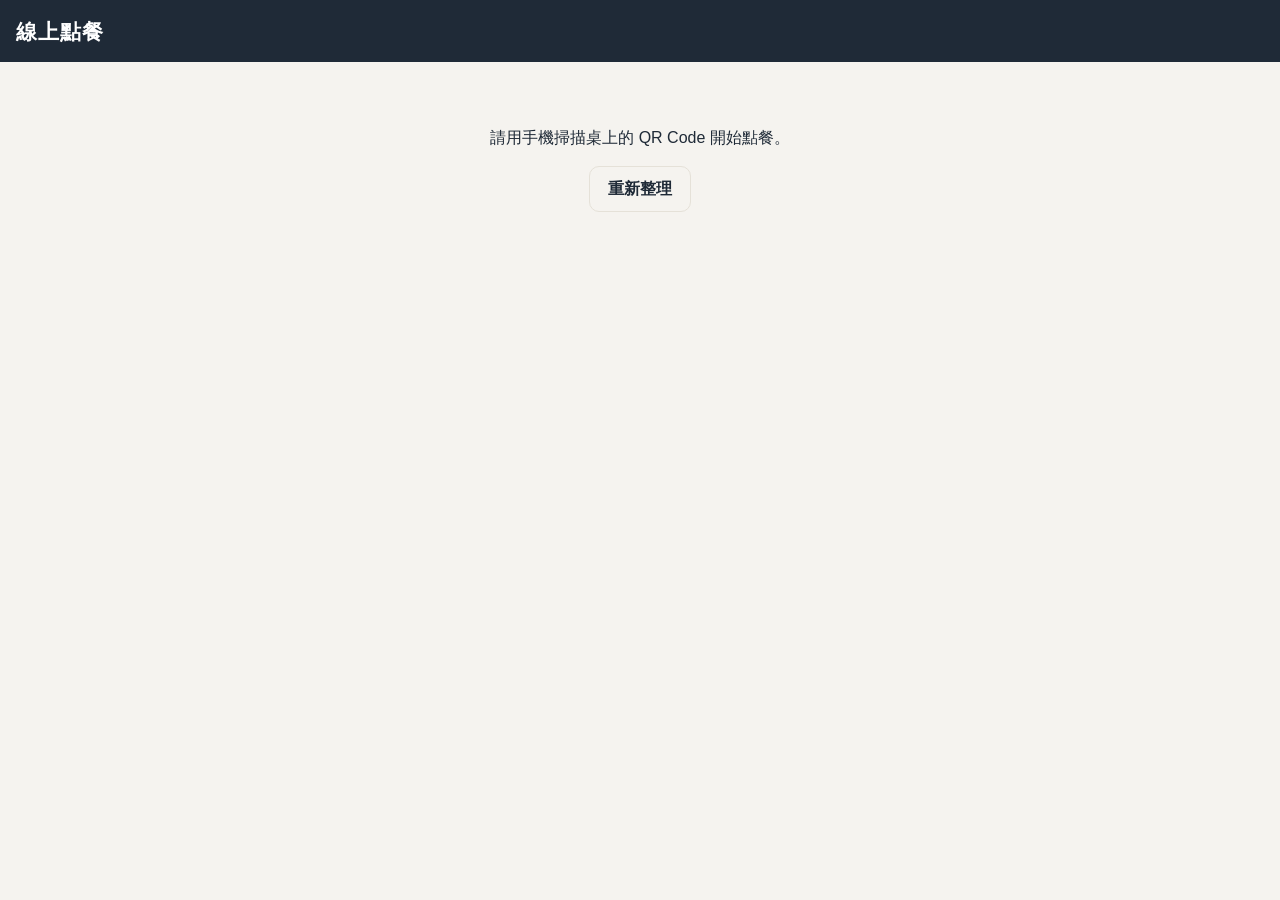
<file: index.html>
<!doctype html>
<html lang="zh-Hant">
<head>
  <meta charset="utf-8">
  <meta name="viewport" content="width=device-width, initial-scale=1, viewport-fit=cover">
  <meta name="theme-color" content="#1f2a37">
  <title>線上點餐</title>
  <link rel="stylesheet" href="style.css">
  <script src="config.js"></script>
  <script type="module" src="order.js"></script>
</head>
<body class="customer">
  <header class="top">
    <div class="top-row">
      <h1 id="shopName">線上點餐</h1>
      <span class="table-badge" id="tableBadge" hidden></span>
    </div>
    <p id="tagline"></p>
    <p class="online" id="online" hidden></p>
  </header>

  <div class="banner" id="offline" hidden>連線中斷,重新連線中…</div>
  <div class="banner warn" id="closedBanner" hidden></div>

  <nav class="cats" id="cats" hidden></nav>

  <main>
    <div class="loading" id="loading"><div class="spinner"></div>載入中…</div>
    <div class="fatal" id="fatal" hidden>
      <p id="fatalMsg"></p>
      <button type="button" class="ghost" id="fatalRetry">重新整理</button>
    </div>
    <section id="orders" hidden></section>
    <div id="menu"></div>
  </main>

  <div class="cartbar" id="cartbar" hidden>
    <button type="button" id="ordersOpen" class="orders-btn" hidden>
      <span>📋<span class="badge" id="ordersCount">0</span></span>
      <span class="lbl">已點</span>
    </button>
    <button type="button" id="cartOpen">
      <span class="cart-icon">🛒<span class="badge" id="cartCount" hidden>0</span></span>
      <span class="cart-total" id="cartTotal">尚未點餐</span>
      <span class="go">查看購物車</span>
    </button>
  </div>

  <!-- 購物車 → 確認餐點 -->
  <section class="sheet" id="sheet" hidden>
    <header class="sheet-head">
      <button type="button" class="back" id="sheetBack">‹ 返回</button>
      <h2 id="sheetTitle">購物車</h2>
    </header>
    <div class="sheet-body" id="sheetBody">
      <div id="cartView">
        <p class="hint" id="cartHint"></p>
        <div id="cartList"></div>
        <p class="empty" id="cartEmpty">購物車是空的,回菜單點餐吧</p>
      </div>
      <div id="checkoutView" hidden>
        <div class="card" id="checkoutList"></div>
        <div id="payBlock">
          <h3 class="step">付款方式</h3>
          <div class="pay-methods" id="payMethods"></div>
        </div>
        <h3 class="step">給店家的備註(選填)</h3>
        <textarea id="orderNote" maxlength="100" rows="2" placeholder="例:餐具 2 份、晚點到"></textarea>
        <div class="notice" id="payNotice"></div>
      </div>
    </div>
    <footer class="sheet-foot">
      <div class="sum"><span>合計</span><strong id="sheetTotal">NT$0</strong></div>
      <button type="button" class="primary big" id="sheetNext">確認餐點</button>
    </footer>
  </section>

  <!-- 已點的餐點 -->
  <section class="sheet" id="ordersSheet" hidden>
    <header class="sheet-head">
      <button type="button" class="back" id="ordersBack">‹ 返回</button>
      <h2 id="ordersTitle">已點的餐點</h2>
    </header>
    <div class="sheet-body" id="ordersBody"></div>
  </section>

  <div class="modal" id="modal" hidden>
    <div class="modal-box">
      <div id="modalBody"></div>
      <div class="modal-actions" id="modalActions"></div>
    </div>
  </div>
  <div class="toast" id="toast" hidden></div>
</body>
</html>
</file>
<file: style.css>
:root {
  --bg: #f5f3ef;
  --surface: #ffffff;
  --text: #1f2a37;
  --muted: #6b7280;
  --line: #e5e1d8;
  --brand: #1f2a37;
  --accent: #b8863b;
  --accent-soft: #f6ecdc;
  --ok: #1f7a4d;
  --ok-soft: #e3f3ea;
  --danger: #c0392b;
  --danger-soft: #fbe9e7;
  --warn: #b45309;
  --warn-soft: #fdf0dc;
  --info: #1d5fa8;
  --info-soft: #e3eefa;
  --disabled: #d6d3cc;
  --radius: 12px;
}

@media (prefers-color-scheme: dark) {
  :root {
    --bg: #14181f;
    --surface: #1e242d;
    --text: #eceae6;
    --muted: #9aa1ab;
    --line: #2f3742;
    --brand: #0e1218;
    --accent: #d9a655;
    --accent-soft: #3a2f1e;
    --ok: #4cc38a;
    --ok-soft: #173326;
    --danger: #ef6a5b;
    --danger-soft: #3a1f1c;
    --warn: #f0a24a;
    --warn-soft: #3a2a16;
    --info: #6aa8ec;
    --info-soft: #1a2b40;
    --disabled: #39414c;
  }
}

* { box-sizing: border-box; }

html { -webkit-text-size-adjust: 100%; }

body {
  margin: 0;
  background: var(--bg);
  color: var(--text);
  font-family: -apple-system, BlinkMacSystemFont, "PingFang TC", "Noto Sans TC", "Microsoft JhengHei", sans-serif;
  font-size: 16px;
  line-height: 1.5;
}
body.noscroll { overflow: hidden; }

button { font: inherit; color: inherit; cursor: pointer; border: 0; background: none; }
button:disabled { cursor: default; opacity: .45; }

[hidden] { display: none !important; }

h2, h3 { margin: 0; }

code {
  font-family: ui-monospace, Consolas, monospace;
  font-size: .9em;
  padding: 1px 4px;
  border-radius: 4px;
  background: var(--accent-soft);
}

/* ---------- 頁首 ---------- */

.top {
  background: var(--brand);
  color: #fff;
  padding: 16px 16px 14px;
  padding-top: max(16px, env(safe-area-inset-top));
}
.top-row { display: flex; align-items: center; gap: 10px; }
.top h1 { flex: 1; min-width: 0; margin: 0; font-size: 21px; letter-spacing: .04em; }
.top p { margin: 4px 0 0; font-size: 13px; opacity: .78; white-space: pre-line; }
.top p:empty { display: none; }
.top .online { opacity: 1; color: #ffd98f; }

.table-badge {
  flex: none;
  padding: 4px 12px;
  border-radius: 999px;
  background: var(--accent);
  color: #fff;
  font-weight: 700;
  font-size: 15px;
}

.top-actions { display: flex; align-items: center; gap: 8px; }
.switch {
  padding: 6px 12px;
  border-radius: 999px;
  background: #2f8f5b;
  color: #fff;
  font-size: 14px;
  font-weight: 600;
  white-space: nowrap;
}
.switch.off { background: var(--danger); }
.top .icon-btn { color: #fff; font-size: 20px; }

.banner {
  padding: 8px 16px;
  background: var(--danger);
  color: #fff;
  font-size: 14px;
  text-align: center;
}
.banner.warn { background: var(--warn-soft); color: var(--warn); }

/* ---------- 版面 ---------- */

main { max-width: 640px; margin: 0 auto; padding: 8px 16px 120px; }
main.wide { max-width: 1200px; padding-bottom: 40px; }
.narrow { max-width: 420px; margin: 24px auto; }

.step { margin: 22px 0 10px; font-size: 16px; }
.empty { color: var(--muted); text-align: center; padding: 28px 0; margin: 0; }
.hint { color: var(--muted); font-size: 13px; margin: 6px 0; }
.hint:empty { display: none; }
.muted { color: var(--muted); }
.error { color: var(--danger); font-size: 14px; min-height: 1em; margin: 0 0 8px; }

.loading { text-align: center; padding: 48px 0; color: var(--muted); }
.spinner {
  width: 32px;
  height: 32px;
  margin: 0 auto 8px;
  border: 3px solid var(--line);
  border-top-color: var(--accent);
  border-radius: 50%;
  animation: spin .8s linear infinite;
}
@keyframes spin { to { transform: rotate(360deg); } }

.fatal { text-align: center; padding: 40px 8px; }
.fatal p { white-space: pre-line; }

.card {
  background: var(--surface);
  border: 1px solid var(--line);
  border-radius: var(--radius);
  padding: 14px 16px;
}
.card h2 { font-size: 19px; margin-bottom: 12px; }

.toolbar {
  display: flex;
  align-items: center;
  justify-content: space-between;
  gap: 8px;
  margin: 12px 0;
  color: var(--muted);
  font-size: 15px;
}
.toolbar.wrap { flex-wrap: wrap; justify-content: flex-start; }
.toolbar b { color: var(--text); }

.group {
  display: flex;
  justify-content: space-between;
  align-items: baseline;
  margin: 20px 0 8px;
  font-size: 16px;
}
.group span { color: var(--muted); font-weight: 400; font-size: 13px; }

/* ---------- 按鈕與表單 ---------- */

.primary, .danger, .ghost {
  display: inline-block;
  padding: 10px 18px;
  border-radius: 10px;
  font-weight: 600;
  text-align: center;
  text-decoration: none;
  color: inherit;
}
.primary { background: var(--brand); color: #fff; }
.danger { background: transparent; color: var(--danger); border: 1px solid var(--danger); }
.ghost { background: transparent; border: 1px solid var(--line); }
.small { padding: 6px 12px; font-size: 14px; }
.big { padding: 14px 18px; font-size: 17px; }
.full { width: 100%; }
.danger-text { color: var(--danger); }

@media (prefers-color-scheme: dark) {
  .primary { background: var(--accent); color: #14181f; }
}

.icon-btn {
  width: 36px;
  height: 36px;
  border-radius: 8px;
  font-size: 15px;
  line-height: 36px;
  text-align: center;
}

label { display: block; margin-bottom: 12px; font-size: 14px; color: var(--muted); }
label input:not([type="checkbox"]):not([type="radio"]):not([type="file"]),
label textarea, textarea, select, input[type="date"] {
  display: block;
  width: 100%;
  margin-top: 4px;
  padding: 10px 12px;
  font: inherit;
  font-size: 16px;   /* 小於 16px 時 iOS 會自動放大畫面 */
  color: var(--text);
  background: var(--bg);
  border: 1px solid var(--line);
  border-radius: 8px;
}
textarea { resize: vertical; }
input:focus, textarea:focus, select:focus { outline: 2px solid var(--accent); outline-offset: -1px; }
label.check { display: flex; align-items: center; gap: 8px; color: var(--text); font-size: 15px; }
label.check input { width: 20px; height: 20px; flex: none; }

.badge {
  display: inline-block;
  min-width: 18px;
  margin-left: 4px;
  padding: 0 5px;
  border-radius: 9px;
  background: var(--danger);
  color: #fff;
  font-size: 12px;
  line-height: 18px;
  text-align: center;
}

.tag {
  font-size: 11px;
  font-weight: 400;
  padding: 1px 6px;
  border-radius: 6px;
  background: var(--accent-soft);
  color: var(--accent);
  vertical-align: 2px;
}

.pill {
  display: inline-block;
  padding: 1px 8px;
  border-radius: 999px;
  font-size: 12px;
  font-weight: 600;
  white-space: nowrap;
}
.pill.unpaid { background: var(--warn-soft); color: var(--warn); }
.pill.paid { background: var(--info-soft); color: var(--info); }
.pill.served { background: var(--ok-soft); color: var(--ok); }
.pill.cancelled { background: var(--line); color: var(--muted); }

.chips { display: flex; gap: 8px; overflow-x: auto; padding: 2px 0 10px; }
.chip {
  flex: none;
  padding: 6px 14px;
  border-radius: 999px;
  border: 1px solid var(--line);
  background: var(--surface);
  font-size: 15px;
}
.chip span { color: var(--muted); font-size: 13px; }
.chip.on { background: var(--brand); border-color: var(--brand); color: #fff; }
.chip.on span { color: #fff; opacity: .8; }

/* ---------- 圖片方塊(沒有圖片時顯示品名第一個字) ---------- */

.thumb {
  position: relative;
  flex: none;
  width: 76px;
  height: 76px;
  border-radius: 10px;
  overflow: hidden;
  background: var(--accent-soft);
  color: var(--accent);
  display: flex;
  align-items: center;
  justify-content: center;
  font-size: 28px;
  font-weight: 700;
  padding: 0;
}
.thumb img { position: absolute; inset: 0; width: 100%; height: 100%; object-fit: cover; }
.thumb.has-img span { visibility: hidden; }
.thumb.sm { width: 48px; height: 48px; font-size: 20px; border-radius: 8px; }
.thumb.xl { width: 140px; height: 140px; font-size: 48px; }

/* ---------- 顧客:分類列與菜單 ---------- */

.cats {
  position: sticky;
  top: 0;
  z-index: 5;
  display: flex;
  gap: 6px;
  overflow-x: auto;
  padding: 10px 16px;
  background: var(--surface);
  border-bottom: 1px solid var(--line);
  scrollbar-width: none;
}
.cats::-webkit-scrollbar { display: none; }
.cats button {
  flex: none;
  padding: 6px 14px;
  border-radius: 999px;
  font-size: 15px;
  color: var(--muted);
}
.cats button.active { background: var(--brand); color: #fff; font-weight: 600; }

.cat-title { margin: 22px 0 8px; font-size: 18px; }

.item {
  display: flex;
  align-items: center;
  gap: 12px;
  padding: 12px 0;
  border-bottom: 1px solid var(--line);
}
.item .info { flex: 1; min-width: 0; cursor: pointer; }
.item .name { font-weight: 600; font-size: 16px; overflow-wrap: anywhere; }
.item .desc { color: var(--muted); font-size: 13px; overflow-wrap: anywhere; }
.item .price { margin-top: 2px; font-weight: 600; color: var(--accent); }
.item.soldout .thumb, .item.soldout .info { opacity: .45; }

.stepper { flex: none; display: flex; align-items: center; gap: 4px; }
.step-btn {
  width: 34px;
  height: 34px;
  border-radius: 50%;
  border: 1.5px solid var(--brand);
  color: var(--brand);
  font-size: 20px;
  line-height: 1;
  display: flex;
  align-items: center;
  justify-content: center;
}
.step-btn.add { background: var(--brand); color: #fff; }
.qty { min-width: 26px; text-align: center; font-weight: 700; font-size: 17px; }
.sold-tag { font-size: 13px; color: var(--muted); border: 1px dashed var(--disabled); border-radius: 6px; padding: 2px 8px; }

@media (prefers-color-scheme: dark) {
  .step-btn { border-color: var(--accent); color: var(--accent); }
  .step-btn.add { background: var(--accent); color: #14181f; }
  .cats button.active, .chip.on { background: var(--accent); border-color: var(--accent); color: #14181f; }
}

/* ---------- 顧客:已點的餐點 ---------- */

.orders-strip {
  display: flex;
  align-items: center;
  gap: 8px;
  width: 100%;
  margin-top: 12px;
  padding: 10px 14px;
  border-radius: var(--radius);
  background: var(--surface);
  border: 1px solid var(--line);
  border-left: 5px solid var(--info);
  text-align: left;
}
.orders-strip.has-unpaid { border-left-color: var(--warn); }
.orders-strip .os-main { flex: 1; min-width: 0; font-size: 15px; }
.orders-strip .os-main b { margin-right: 8px; }
.orders-strip .os-state { display: flex; flex-direction: column; align-items: flex-end; gap: 2px; }
.orders-strip .chev { color: var(--muted); font-size: 22px; line-height: 1; }

.orders-sum { margin: 8px 0 12px; }
.orders-sum .co-line.total { border: 0; margin: 0; padding: 0; }
.orders-sum .notice { margin-top: 10px; }

.my-order {
  margin-bottom: 10px;
  padding: 10px 14px;
  border-radius: var(--radius);
  background: var(--surface);
  border: 1px solid var(--line);
  border-left: 5px solid var(--warn);
}
.my-order.st-paid { border-left-color: var(--info); }
.my-order.st-served { border-left-color: var(--ok); }
.my-order.st-cancelled { border-left-color: var(--disabled); opacity: .6; }
.my-order.st-cancelled .co-line { text-decoration: line-through; }
.mo-head { display: flex; align-items: center; gap: 8px; padding-bottom: 6px; margin-bottom: 4px; border-bottom: 1px solid var(--line); }
.mo-no { font-size: 18px; font-weight: 700; }
.mo-head .muted { flex: 1; font-size: 13px; }
.mo-note { font-size: 14px; color: var(--muted); margin-top: 4px; }
.mo-foot { display: flex; justify-content: space-between; align-items: center; margin-top: 6px; }
.mo-foot span { font-size: 14px; font-weight: 600; color: var(--warn); }
.my-order.st-paid .mo-foot span { color: var(--info); }
.mo-foot b { font-size: 18px; }

/* ---------- 顧客:底部購物車列 ---------- */

.cartbar {
  position: fixed;
  left: 0;
  right: 0;
  bottom: 0;
  z-index: 6;
  padding: 10px 16px;
  padding-bottom: max(10px, env(safe-area-inset-bottom));
  background: linear-gradient(to top, var(--bg) 70%, transparent);
}
.cartbar { display: flex; justify-content: center; gap: 8px; }
#cartOpen {
  flex: 1;
  display: flex;
  align-items: center;
  gap: 12px;
  max-width: 540px;
  padding: 12px 16px;
  border-radius: 14px;
  background: var(--brand);
  color: #fff;
  box-shadow: 0 6px 20px rgba(0, 0, 0, .18);
}
.cartbar .cart-icon { position: relative; font-size: 22px; }
.cartbar .cart-icon .badge { position: absolute; top: -6px; right: -12px; background: var(--accent); }
.cartbar .cart-total { flex: 1; text-align: left; font-weight: 700; font-size: 17px; }
.cartbar .go { font-weight: 600; }
.cartbar.empty #cartOpen { background: var(--disabled); color: var(--muted); box-shadow: none; }
.cartbar.empty .go { display: none; }
.orders-btn {
  flex: none;
  display: flex;
  flex-direction: column;
  align-items: center;
  justify-content: center;
  padding: 4px 14px;
  border-radius: 14px;
  background: var(--surface);
  border: 1px solid var(--line);
  box-shadow: 0 6px 20px rgba(0, 0, 0, .12);
  font-size: 20px;
  line-height: 1.2;
}
.orders-btn > span:first-child { position: relative; }
.orders-btn .badge { position: absolute; top: -4px; right: -14px; background: var(--info); }
.orders-btn .badge.warn { background: var(--warn); }
.orders-btn .lbl { font-size: 12px; font-weight: 600; }

@media (prefers-color-scheme: dark) {
  #cartOpen { background: var(--accent); color: #14181f; }
}

/* ---------- 全螢幕視窗(購物車、品項編輯) ---------- */

.sheet {
  position: fixed;
  inset: 0;
  z-index: 8;
  display: flex;
  flex-direction: column;
  background: var(--bg);
}
.sheet-head {
  display: flex;
  align-items: center;
  gap: 8px;
  padding: 12px 12px;
  padding-top: max(12px, env(safe-area-inset-top));
  background: var(--surface);
  border-bottom: 1px solid var(--line);
}
.sheet-head h2 { flex: 1; font-size: 18px; text-align: center; margin-right: 64px; }
.sheet-head .back { padding: 6px 8px; color: var(--accent); font-weight: 600; width: 72px; text-align: left; }
.sheet-body {
  flex: 1;
  overflow-y: auto;
  -webkit-overflow-scrolling: touch;
  padding: 8px 16px 24px;
  width: 100%;
  max-width: 640px;
  margin: 0 auto;
}
.sheet-foot {
  display: flex;
  align-items: center;
  gap: 12px;
  padding: 12px 16px;
  padding-bottom: max(12px, env(safe-area-inset-bottom));
  background: var(--surface);
  border-top: 1px solid var(--line);
}
.sheet-foot .sum { flex: 1; display: flex; flex-direction: column; line-height: 1.2; }
.sheet-foot .sum span { font-size: 13px; color: var(--muted); }
.sheet-foot .sum strong { font-size: 22px; }
.sheet-foot .primary { flex: 1.4; }

.line {
  display: flex;
  align-items: flex-start;
  gap: 10px;
  padding: 12px 0;
  border-bottom: 1px solid var(--line);
}
.line .grow { flex: 1; min-width: 0; }
.line .name { font-weight: 600; overflow-wrap: anywhere; }
.line .sub { font-size: 14px; color: var(--muted); }
.line .sub b { color: var(--text); }
.line .sub.warn { color: var(--danger); }
.line .stepper { padding-top: 6px; }
.line.bad .thumb { opacity: .4; }
input.note {
  width: 100%;
  margin-top: 6px;
  padding: 6px 10px;
  font: inherit;
  font-size: 16px;
  color: var(--text);
  background: var(--surface);
  border: 1px dashed var(--line);
  border-radius: 8px;
}

.co-line { display: flex; justify-content: space-between; gap: 12px; padding: 6px 0; }
.co-line small { display: block; color: var(--muted); font-size: 13px; }
.co-line.total { border-top: 1px solid var(--line); margin-top: 6px; padding-top: 10px; font-weight: 700; font-size: 18px; }

.pay-methods { display: flex; flex-wrap: wrap; gap: 8px; }
.pay {
  margin: 0;
  padding: 10px 16px;
  border-radius: 10px;
  border: 1.5px solid var(--line);
  background: var(--surface);
  color: var(--text);
  font-size: 16px;
  cursor: pointer;
}
.pay input { position: absolute; opacity: 0; pointer-events: none; }
.pay.on { border-color: var(--accent); background: var(--accent-soft); font-weight: 600; }

.notice {
  margin-top: 18px;
  padding: 12px 14px;
  border-radius: 10px;
  background: var(--warn-soft);
  color: var(--warn);
  font-weight: 600;
  white-space: pre-line;
}
.notice:empty { display: none; }

/* ---------- 後台:分頁 ---------- */

.tabs {
  position: sticky;
  top: 0;
  z-index: 5;
  display: flex;
  background: var(--surface);
  border-bottom: 1px solid var(--line);
}
.tabs button {
  flex: 1;
  padding: 13px 4px;
  font-size: 16px;
  color: var(--muted);
  border-bottom: 3px solid transparent;
}
.tabs button.active { color: var(--text); font-weight: 600; border-bottom-color: var(--accent); }

/* ---------- 後台:未付款訂單卡片 ---------- */

.orders-grid {
  display: grid;
  grid-template-columns: repeat(auto-fill, minmax(300px, 1fr));
  gap: 12px;
  align-items: start;
}
.ocard {
  display: flex;
  flex-direction: column;
  gap: 8px;
  padding: 12px 14px;
  border-radius: var(--radius);
  background: var(--surface);
  border: 1px solid var(--line);
  border-top: 5px solid var(--warn);
}
.ocard.fresh { animation: fresh 1.2s ease-in-out infinite alternate; }
@keyframes fresh {
  from { box-shadow: 0 0 0 0 transparent; }
  to { box-shadow: 0 0 0 4px var(--accent); }
}
.oc-head { display: flex; align-items: center; gap: 8px; }
.oc-head .no { font-size: 20px; }
.oc-head .when { flex: 1; text-align: right; color: var(--muted); font-size: 13px; }
.tbl {
  padding: 2px 10px;
  border-radius: 8px;
  background: var(--brand);
  color: #fff;
  font-weight: 700;
  white-space: nowrap;
}
.tbl.to { background: var(--accent); }
@media (prefers-color-scheme: dark) {
  .tbl { background: #3b4655; }
}
.oc-items { list-style: none; margin: 0; padding: 0; }
.oc-items li { display: flex; gap: 8px; padding: 3px 0; border-bottom: 1px dotted var(--line); }
.oc-items .q { min-width: 26px; font-weight: 700; color: var(--accent); }
.oc-items .q::after { content: '×'; font-weight: 400; margin-left: 1px; }
.oc-items .n { flex: 1; min-width: 0; overflow-wrap: anywhere; }
.oc-items small { display: block; color: var(--danger); font-size: 13px; }
.oc-items .p { color: var(--muted); }
.cnote { padding: 6px 10px; border-radius: 8px; background: var(--accent-soft); font-size: 14px; }
.oc-pay { display: flex; align-items: center; gap: 10px; }
.oc-pay select { flex: 1; margin: 0; padding: 6px 10px; }
.oc-total { font-size: 22px; }
.admin-note { margin: 0; padding: 6px 10px; font-size: 15px; min-height: 36px; resize: none; overflow: hidden; }
.oc-actions { display: flex; gap: 8px; }
.oc-actions .primary { flex: 1; padding: 12px; font-size: 17px; background: var(--ok); color: #fff; }
.cnote.mine { background: var(--bg); color: var(--accent); }

/* 待出餐:字大一點,站在出餐口也看得清楚 */
.ocard.kitchen { border-top-color: var(--info); }
.ocard.kitchen .oc-items li { font-size: 18px; padding: 5px 0; }
.ocard.kitchen .oc-items .p { display: none; }
.ocard.kitchen .oc-actions .primary { background: var(--info); }
.badge.info { background: var(--info); }

/* ---------- 後台:訂單紀錄 ---------- */

.day-nav { display: flex; align-items: center; gap: 4px; }
.day-nav input { width: auto; margin: 0; padding: 6px 10px; }
.day-nav .icon-btn { border: 1px solid var(--line); font-size: 18px; }

.stats { display: flex; flex-wrap: wrap; gap: 8px; margin-bottom: 12px; }
.stat {
  display: flex;
  flex-direction: column;
  padding: 8px 14px;
  border-radius: 10px;
  background: var(--surface);
  border: 1px solid var(--line);
  min-width: 110px;
}
.stat span { font-size: 13px; color: var(--muted); }
.stat b { font-size: 18px; }
.stat.main { background: var(--ok-soft); border-color: transparent; }
.stat.main b { color: var(--ok); font-size: 22px; }
.stat.warn b { color: var(--warn); }

.hrow {
  display: flex;
  gap: 12px;
  padding: 10px 14px;
  margin-bottom: 8px;
  border-radius: var(--radius);
  background: var(--surface);
  border: 1px solid var(--line);
}
.hrow.st-cancelled { opacity: .6; }
.h-main { flex: 1; min-width: 0; }
.h-head { display: flex; align-items: center; gap: 8px; flex-wrap: wrap; }
.h-items { font-size: 14px; color: var(--muted); margin-top: 4px; overflow-wrap: anywhere; }
.h-note { font-size: 14px; margin-top: 2px; }
.h-note.mine { color: var(--accent); }
.h-side { display: flex; flex-direction: column; align-items: flex-end; gap: 2px; text-align: right; }
.h-side b { font-size: 18px; }
.h-side .muted { font-size: 13px; }
.h-btns { display: flex; flex-wrap: wrap; justify-content: flex-end; gap: 6px; margin-top: 4px; }

/* ---------- 後台:菜單 ---------- */

.mrow {
  display: flex;
  align-items: center;
  gap: 10px;
  padding: 8px 0;
  border-bottom: 1px solid var(--line);
}
.mrow .thumb { width: 56px; height: 56px; font-size: 22px; }
.mrow .grow { flex: 1; min-width: 0; }
.mrow .name { font-weight: 600; overflow-wrap: anywhere; }
.mrow .sub { font-size: 14px; color: var(--muted); white-space: nowrap; overflow: hidden; text-overflow: ellipsis; }
.mrow.soldout .thumb, .mrow.soldout .grow { opacity: .5; }
.avail {
  flex: none;
  padding: 6px 12px;
  border-radius: 999px;
  background: var(--ok-soft);
  color: var(--ok);
  font-size: 14px;
  font-weight: 600;
  white-space: nowrap;
}
.avail.off { background: var(--danger-soft); color: var(--danger); }
.move { display: flex; flex-direction: column; }
.move .icon-btn { width: 32px; height: 22px; line-height: 22px; font-size: 11px; color: var(--muted); }
@media (max-width: 480px) {
  .mrow { flex-wrap: wrap; }
  .mrow .grow { flex-basis: calc(100% - 66px); }
  .mrow .avail { margin-left: 66px; }
  .mrow .move { flex-direction: row; }
}

.ed-img { display: flex; align-items: center; gap: 16px; margin: 12px 0 16px; }
.ed-img-btns { display: flex; flex-direction: column; gap: 8px; }
.file-btn { margin: 0; color: var(--text); cursor: pointer; }
.file-btn input { display: none; }
#editor .sheet-foot .danger { flex: none; }

/* ---------- 後台:設定、QR Code ---------- */

.qr-grid {
  display: grid;
  grid-template-columns: repeat(auto-fill, minmax(170px, 1fr));
  gap: 12px;
}
.qcard {
  display: flex;
  flex-direction: column;
  align-items: center;
  gap: 8px;
  padding: 14px 10px;
  border-radius: var(--radius);
  background: var(--surface);
  border: 1px solid var(--line);
}
.qr { padding: 6px; background: #fff; border-radius: 6px; line-height: 0; }
.qr img, .qr canvas { display: block; }
.qname { font-weight: 700; font-size: 17px; }
.qbtns { display: flex; gap: 4px; flex-wrap: wrap; justify-content: center; }
.qbtns .small { padding: 4px 10px; }

#tab-settings { max-width: 820px; }

.account { display: flex; align-items: center; justify-content: space-between; gap: 12px; }
.uid {
  padding: 10px;
  border-radius: 8px;
  background: var(--bg);
  font-family: ui-monospace, Consolas, monospace;
  word-break: break-all;
  user-select: all;
  -webkit-user-select: all;
}

/* ---------- 對話框與提示 ---------- */

.modal {
  position: fixed;
  inset: 0;
  z-index: 20;
  display: flex;
  align-items: center;
  justify-content: center;
  padding: 16px;
  background: rgba(0, 0, 0, .45);
}
.modal-box {
  width: 100%;
  max-width: 380px;
  max-height: calc(100vh - 32px);
  overflow-y: auto;
  padding: 20px;
  border-radius: 16px;
  background: var(--surface);
  text-align: center;
}
.modal-box h3 { margin: 0 0 8px; font-size: 19px; }
.modal-box p { margin: 4px 0; white-space: pre-line; }
.modal-box p:empty { display: none; }
.modal-box .big { font-size: 22px; font-weight: 700; }
.modal-box .big small { font-size: 15px; font-weight: 400; color: var(--muted); }
.modal-box .muted { font-size: 13px; }
.modal-box input, .modal-box textarea { margin-top: 12px; text-align: left; }
.modal-box .notice { text-align: left; margin-top: 14px; }
.modal-box .detail-img { width: 100%; height: auto; aspect-ratio: 4 / 3; margin-bottom: 12px; font-size: 64px; }
.modal-actions { display: flex; gap: 8px; margin-top: 18px; }
.modal-actions button { flex: 1; }
.order-no { font-size: 17px; }
.order-no b { font-size: 34px; color: var(--accent); margin-left: 4px; }
.ok-mark {
  width: 52px;
  height: 52px;
  margin: 0 auto 10px;
  border-radius: 50%;
  background: var(--ok);
  color: #fff;
  font-size: 28px;
  line-height: 52px;
}

.toast {
  position: fixed;
  left: 50%;
  bottom: calc(90px + env(safe-area-inset-bottom));
  z-index: 30;
  transform: translateX(-50%);
  display: flex;
  align-items: center;
  gap: 14px;
  max-width: calc(100% - 32px);
  padding: 10px 16px;
  border-radius: 12px;
  background: #222b36;
  color: #fff;
  font-size: 15px;
  box-shadow: 0 6px 20px rgba(0, 0, 0, .25);
}
.toast button { color: #ffd98f; font-weight: 700; white-space: nowrap; }
/* 後台的提示放上方,才不會蓋住底部的按鈕 */
body.admin .toast { top: 76px; bottom: auto; }

/* ---------- 列印 QR Code ---------- */

#printArea { display: none; }

@media print {
  body > *:not(#printArea) { display: none !important; }
  body { background: #fff; color: #000; }
  #printArea {
    display: grid;
    grid-template-columns: 1fr 1fr;
    gap: 10mm;
  }
  .pcard {
    break-inside: avoid;
    border: 1px dashed #999;
    border-radius: 4mm;
    padding: 8mm 6mm;
    text-align: center;
  }
  .pshop { font-size: 14pt; }
  .ptable { font-size: 26pt; font-weight: 700; margin: 2mm 0 4mm; }
  .pqr { display: flex; justify-content: center; }
  .pqr img, .pqr canvas { width: 60mm !important; height: 60mm !important; }
  .phint { margin-top: 4mm; font-size: 13pt; }
}
</file>
